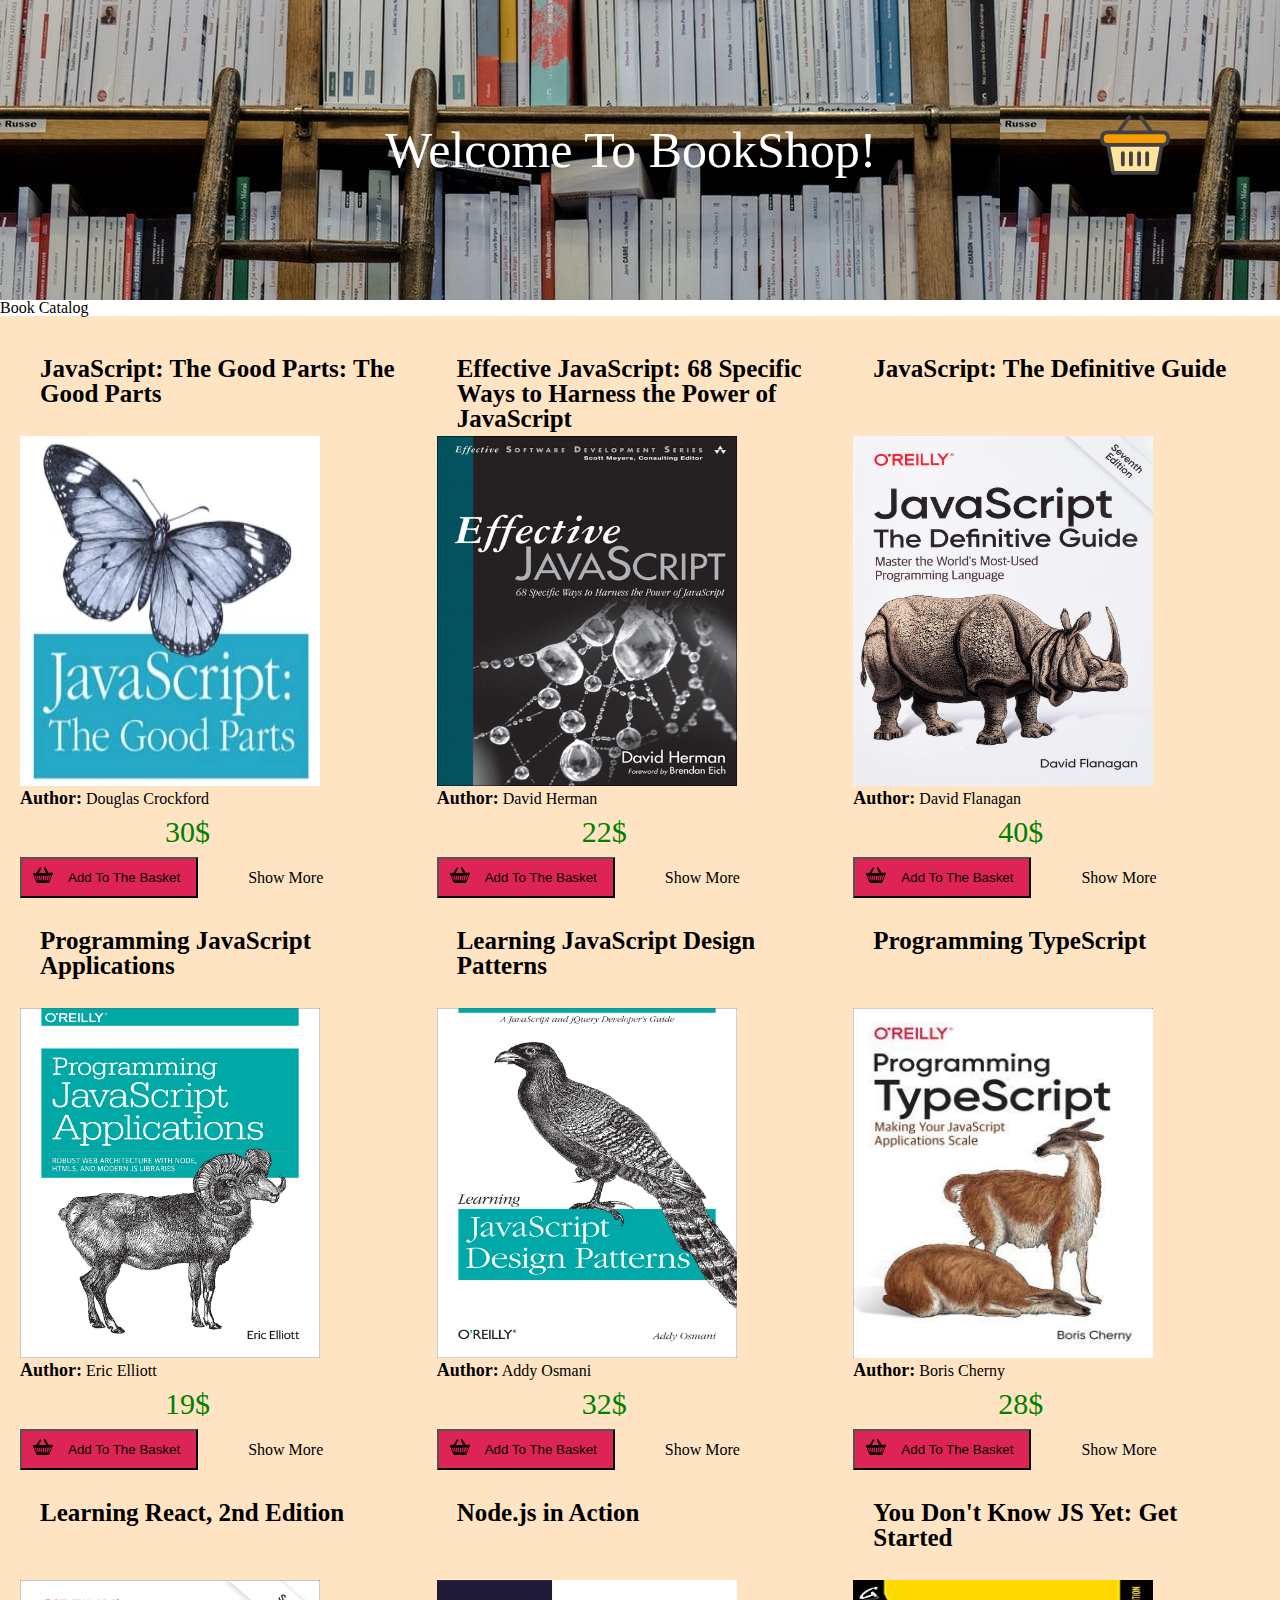
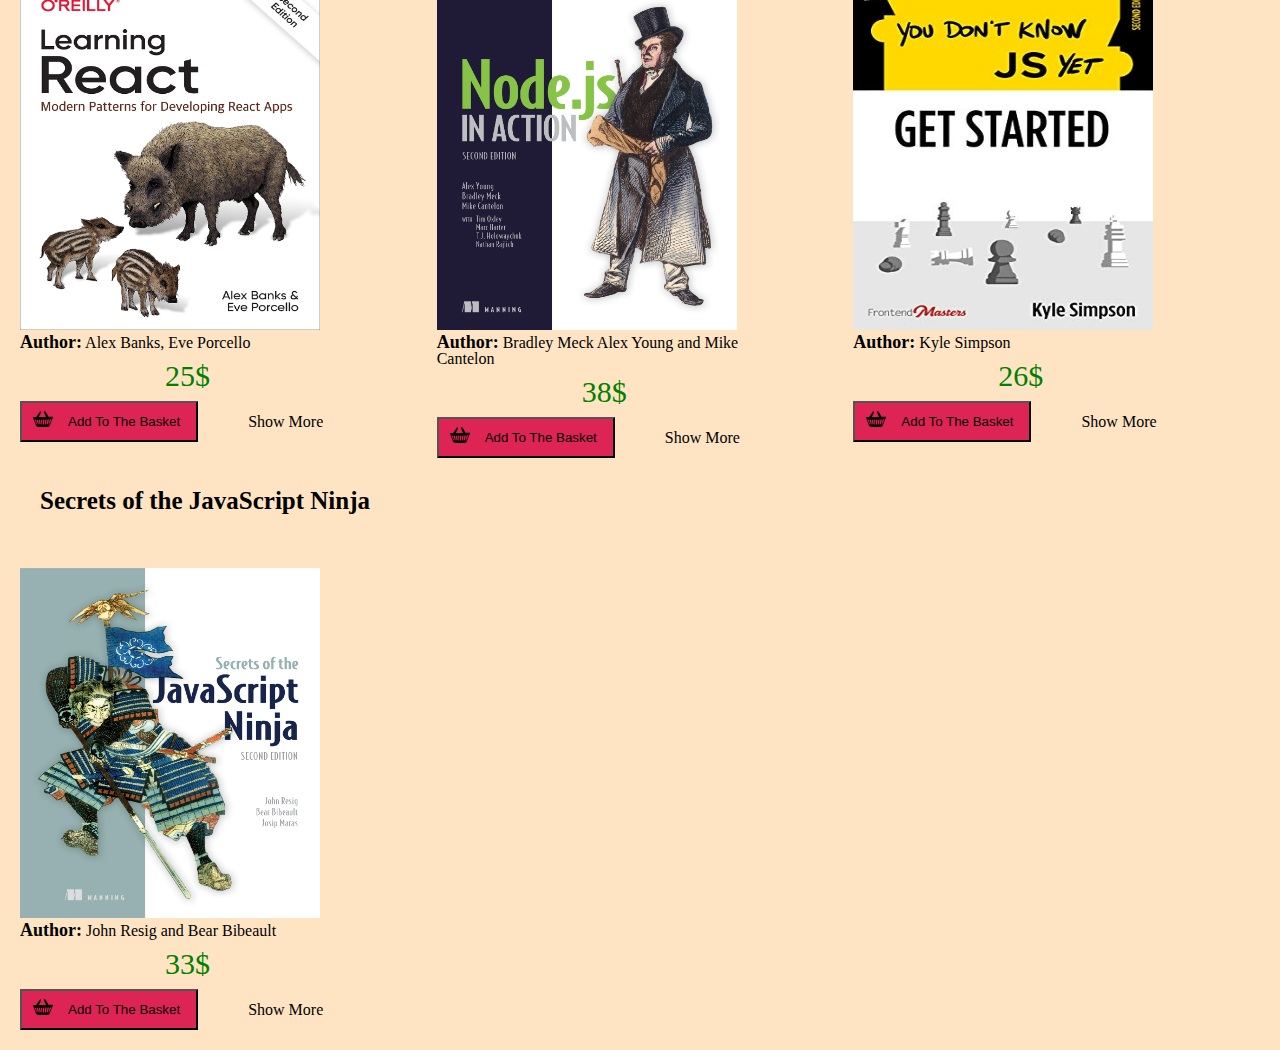
<file: index.html>
<!DOCTYPE html>
<html lang="en">
  <head>
    <meta charset="UTF-8" />
    <meta http-equiv="X-UA-Compatible" content="IE=edge" />
    <meta name="viewport" content="width=device-width, initial-scale=1.0" />
    <link rel="stylesheet" href="./index.css" />
    <link rel="stylesheet" href="./reset.css" />
    <title>BookShop</title>
  </head>
  <body>
    <script src="./index.js"></script>
    <main>
      <section class="navigation"></section>

      <section class="book-catalog"></section>

      <section class="basket">
        
      </section>
    </main>
  </body>
</html>
</file>
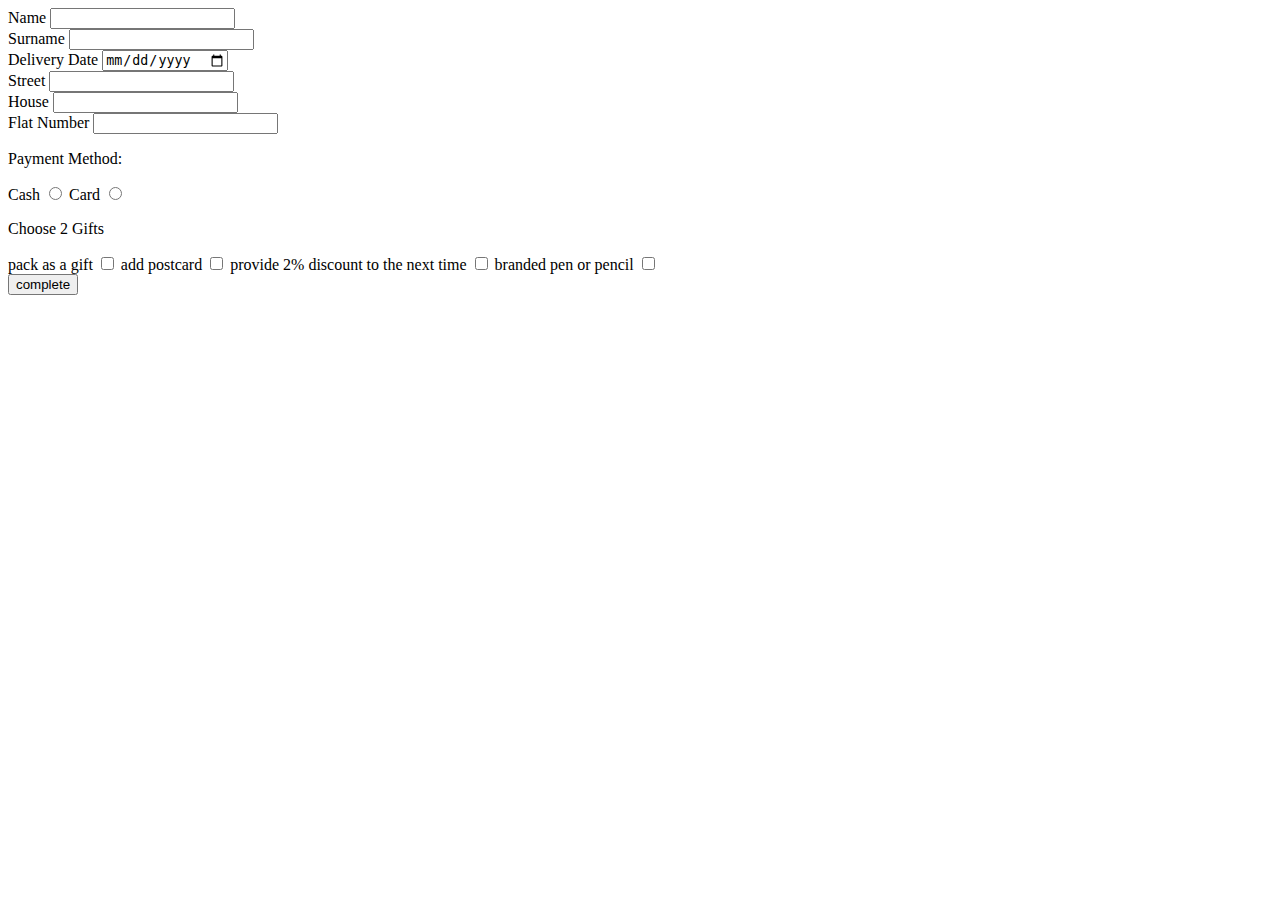
<file: Pages/form.html>
<!DOCTYPE html>
<html lang="en">
  <head>
    <meta charset="UTF-8" />
    <meta http-equiv="X-UA-Compatible" content="IE=edge" />
    <meta name="viewport" content="width=device-width, initial-scale=1.0" />
    <title>Form</title>
  </head>
  <body>
    <form action="" name="form1">
      <div class="input-item">
        <label for="name">Name</label>
        <input type="text" minlength="4" required />
      </div>

      <div class="input-item">
        <label for="surname">Surname</label>
        <input type="text" minlength="5" required />
      </div>

      <div class="input-item">
        <label for="deliveryDate">Delivery Date</label>
        <input id="deliveryDate" type="date" required />
      </div>

      <div class="input-item">
        <label for="street">Street</label>
        <input id="street" type="text" required />
      </div>

      <div class="input-item">
        <label for="house">House</label>
        <input id="house" type="number" required min="0" />
      </div>

      <div class="input-item">
        <label for="flatNumber">Flat Number</label>
        <input id="flatNumber" type="number" required min="0" />
      </div>

      <div class="input-item">
        <p>Payment Method:</p>
        <label for="cash">Cash</label>
        <input
          id="cash"
          type="radio"
          value="cash"
          name="paymentMethod"
          required
        />
        <label for="card">Card</label>
        <input
          id="card"
          type="radio"
          value="card"
          name="paymentMethod"
          required
        />
      </div>

      <div>
        <p>Choose 2 Gifts</p>
        <label for="gift">pack as a gift</label>
        <input type="checkbox" name="gift" id="gift">

        <label for="postcard">add postcard</label>
        <input type="checkbox" name="gift" id="postcard">

        <label for="discount">provide 2% discount to the next time</label>
        <input type="checkbox" name="gift" id="discount">

        <label for="branded">branded pen or pencil</label>
        <input type="checkbox" name="gift" id="branded">
      </div>

      <input type="submit" value="complete"/>
    </form>

    <script src="./form.js"></script>
  </body>
</html>
</file>
<file: index.css>
main {
    width: 1280px;
    margin: auto;
    position: relative;
}

main h1 {
    width: 510px;
    margin: auto;
    color: white;
    font-size: 50px;
}

.navigation {
    background-image: url(./Assets/book-shop-main.jpeg);
    height: 300px;
    display: flex;
    position: relative;
}

.navigation img {
    width: 70px;
    position: absolute;
    right: 110px;
    top: 110px;
}

.navigation img:hover {
    cursor: pointer;
}

.book-item-img {
    width: 300px;
    height: 350px;
}


.book-list ul {
    display: grid;
    grid-template-columns: 1fr 1fr 1fr;
    grid-gap: 10px;
    list-style: none;
    background-color: bisque;
    padding: 20px;
}

.book-list ul li {
    position: relative;
}

.book-item-title {
    font-size: 25px;
    padding: 20px;
    font-weight: bold;
}

.book-item-title-wrapper {
    height: 100px;
}

.book-item-author{
    width: fit-content;
    max-width: 350px;
}

.book-item-author span {
    font-weight: bold;
    font-size: 18px;
}

.book-item-basket img {
    width: 20px;
    height: 20px;
    padding: 5px;
}

.book-item-basket {
    display: flex;
    background-color: #de2454;;
}

.book-item-basket:hover{
    cursor: pointer;
    background-color: #830808;
}

.book-item-basket p {
    padding: 10px;
}

.book-item-basket-wrapper {
    display: flex;
}

.book-item-show-more {
    margin: auto 0;
    margin-left: 50px;
}

.book-item-show-more:hover {
    cursor: pointer;
}

.book-item-description {
    font-size: 20px;
    color: #830808;
    width: 300px;
    padding: 10px;
    display: none;
}

.book-item-price {
    font-size: 30px;
    color: green;
    margin-left: 135px;
    padding: 10px;
}

.basket {
    position: absolute;
    background-color: rgb(126, 106, 82);
    width: 420px;
    top: 6.9%;
    right: 5%;
    list-style: none;
    display: none;
    max-height: 410px;
    overflow-x: hidden;
    overflow-y: scroll;
}

.basket li {
    margin-top: 15px;
}

.book-item-img-basket {
    width: 100px;
}

.basket-item {
    display: flex;
    justify-content: space-around;
    position: relative;
}

.book-item-title-basket{
    width: 216px;
    margin-bottom: 20px;
}

.basket-footer {
    display: flex;
    width: 420px;
    height: 60px;
    background-color: rgb(83, 136, 182);
    justify-content: space-around;
}

.basket-footer-total {
    font-size: 30px;
    padding-top: 10px;
}

.basket-footer-qty {
    font-size: 30px;
    padding-top: 10px;
}

.basket-footer-button {
    margin-top: 10px;
    background-color: #de2454;
    height: 40px;
}

.book-item-author-basket {
    width: 216px;
    margin-bottom: 20px;
}

.book-item-price-basket {
    font-size: 18px;
    color: rgb(26, 73, 26);
}

.basket-footer-button:hover {
    cursor: pointer;
    background-color: #830808;
}

.book-item-basket-x {
    top: 1px;
    position: absolute;
    width: 15px;
    right: 0px;
}

.book-item-basket-x:hover {
    cursor: pointer;
}
</file>
